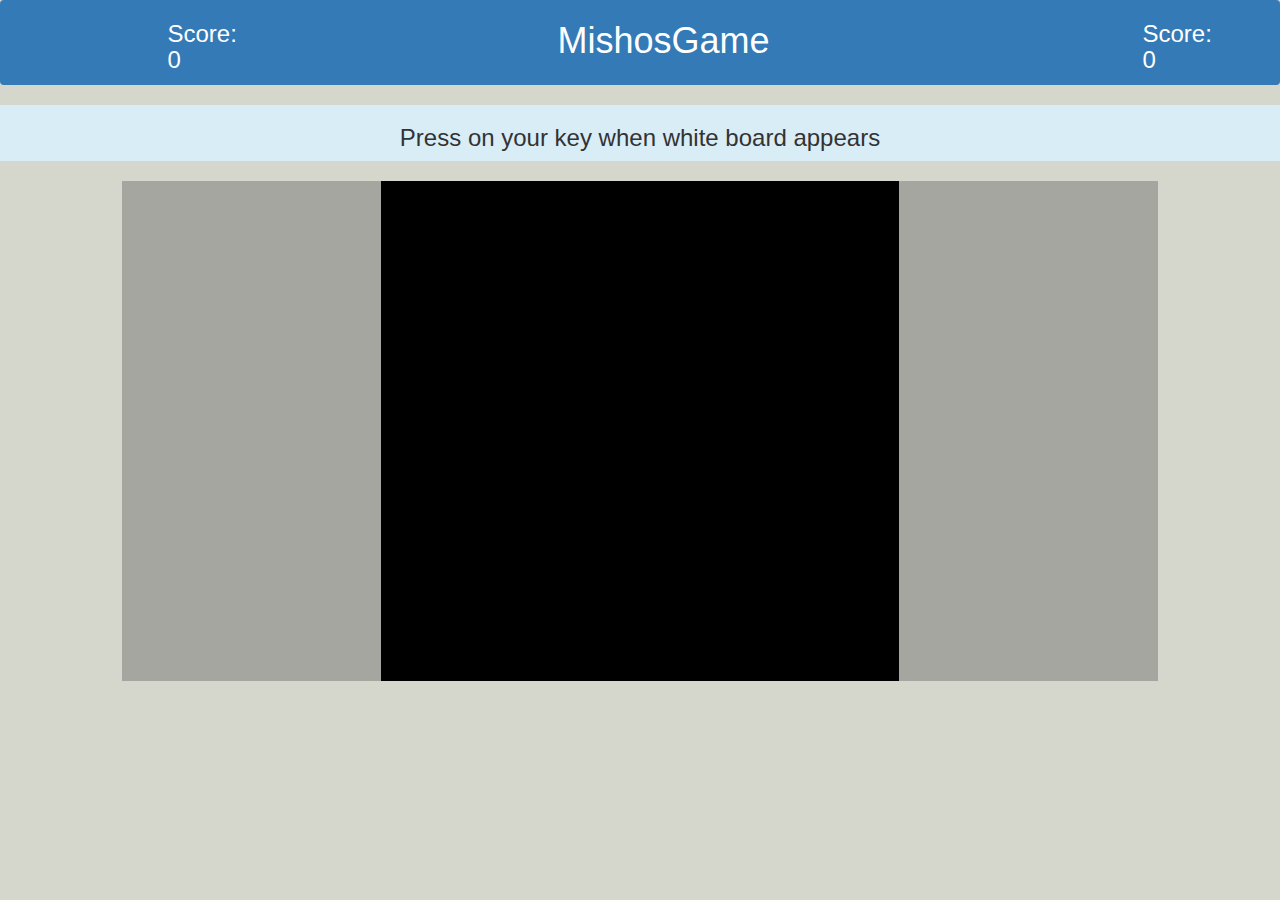
<file: html/index.html>
<!DOCTYPE html>
<html>
<head>
  <title>Mishos Game</title>
  <meta charset="utf-8"/>
  <meta name="viewport" content="width=device-width, initial-scale=1">
  <link rel="stylesheet" href="http://maxcdn.bootstrapcdn.com/bootstrap/3.3.4/css/bootstrap.min.css">
  <script src="https://ajax.googleapis.com/ajax/libs/jquery/1.11.3/jquery.min.js"></script>
  <script src="http://maxcdn.bootstrapcdn.com/bootstrap/3.3.4/js/bootstrap.min.js"></script>
  <script src="../js/jquery-3.2.1.js"></script>
  <link rel="stylesheet" href="../css/index.css">

</head>
<body>

<div class="navbar navbar-light bg-primary">
  <div class="container">
    <div class="row">

      <div class="col-md-1 col-md-offset-1">
        <h3 id="left_score">Scllore:</h3>
      </div>

      <div class="col-md-2 col-md-offset-3">
        <h1>MishosGame</h1>
      </div>

      <div class="col-md-1 col-md-offset-4">
        <h3 id="right_score">Score:</h3>
      </div>

    </div>
  </div>


</div>

<div class=" bg-info">
  <div class="container">

    <div class="row">
      <h3 class="text-center" id="game_description_text"> Lorem ipsum lorem ipsumLorem ipsum lorem ipsumLorem ipsum
        lorem ipsumLorem ipsum
        rem ipsumLorem ipsum lorem ipsumLorem ipsum lo
        rem ipsumLorem ipsum lorem ipsumLorem ipsum lo
        rem</h3>
    </div>
  </div>
</div>
<br/>
<div class="container-fluid">
  <div class="row">
    <div class="col-md-10 col-md-offset-1">
      <div class="container-fluid">
        <div class="row">
          <div id="left_panel" class="col-md-3" style="height: 500px; background-color: rgba(93,93,93,0.4)">
          </div>
          <div id="game_content">
          </div>
          <div id="right_panel" class="col-md-3" style="height: 500px; background-color: rgba(93,93,93,0.4)">
          </div>
        </div>
      </div>
    </div>
  </div>

</div>
<script src="../js/alphabet_game.js"></script>
<script src="../js/helper.js"></script>
<script src="../js/white_board_game.js"></script>
<script src="../js/index.js"></script>


</body>
</html>
</file>
<file: css/index.css>
body{
  background-color: rgba(131, 133, 101, 0.33);
}
</file>
